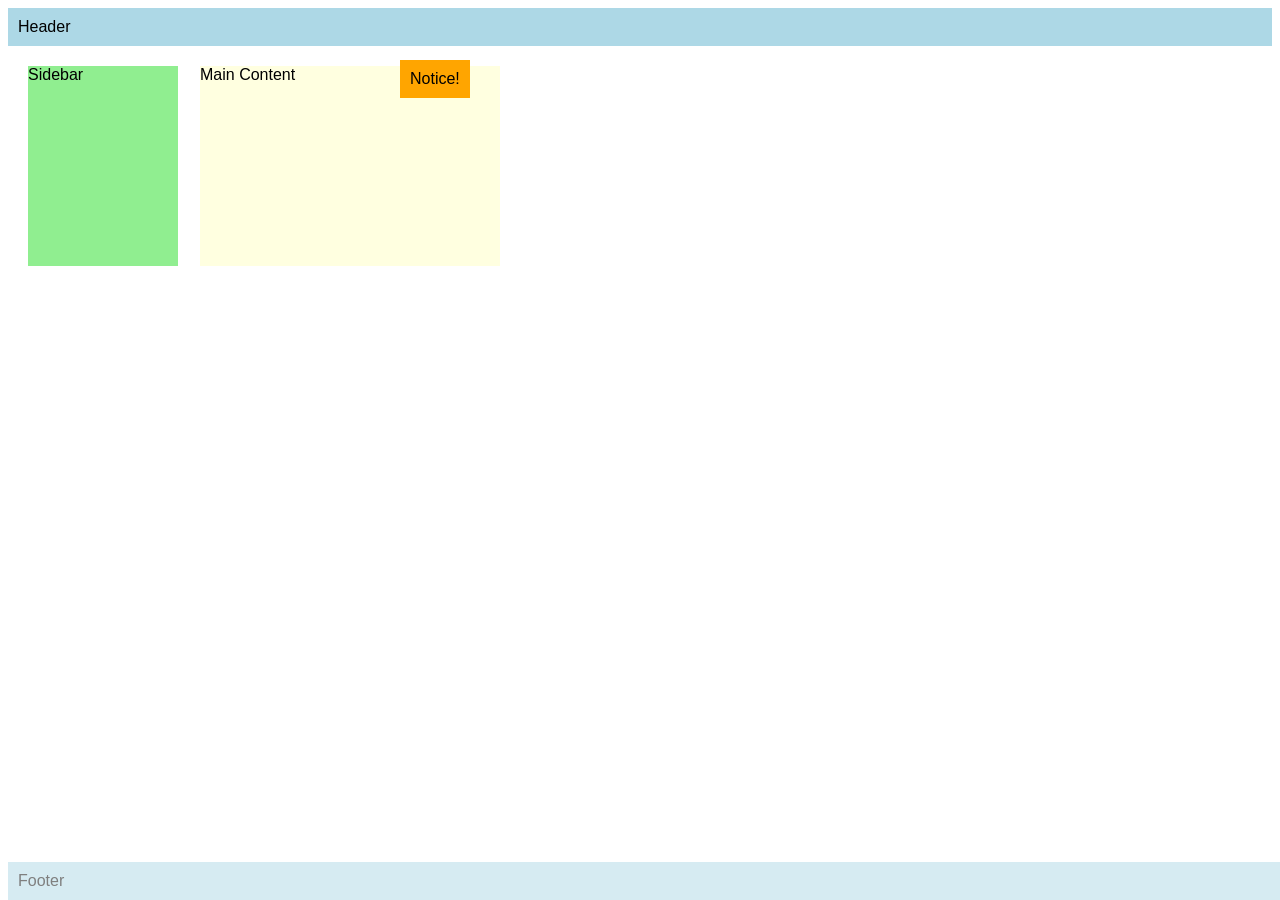
<file: public/CesiumCalaquianseatwork2.html>
<!DOCTYPE html>
<html>
<head>
  <meta name="author" content="Amanda Calaquian" />
  <meta name="revised" content="March 27, 2026" />
  <style>
    body { font-family: Arial, sans-serif; }

    .header, .footer {
      background: lightblue;
      padding: 10px;
    }

    .footer {
      opacity: 0.5;
      position: fixed;
      bottom: 0;
      width: 100%;
    }

    .sidebar {
      background: lightgreen;
      width: 150px;
      height: 200px;

      position: relative;
      top: 20px;
      left: 20px;
    }

    .content {
      background: lightyellow;
      width: 300px;
      height: 200px;

      position: absolute;
      top: 66px;
      left: 200px;

      z-index: 1;
    }

    .notice {
      position: absolute;
      top: 60px;
      left: 400px;
      background: orange;
      padding: 10px;
      z-index: 2;
    }

  </style>
</head>
<body>
  <div class="header">Header</div>
  <div class="sidebar">Sidebar</div>
  <div class="content">Main Content</div>
  <div class="notice">Notice!</div>
  <div class="footer">Footer</div>
</body>
</html>
</file>
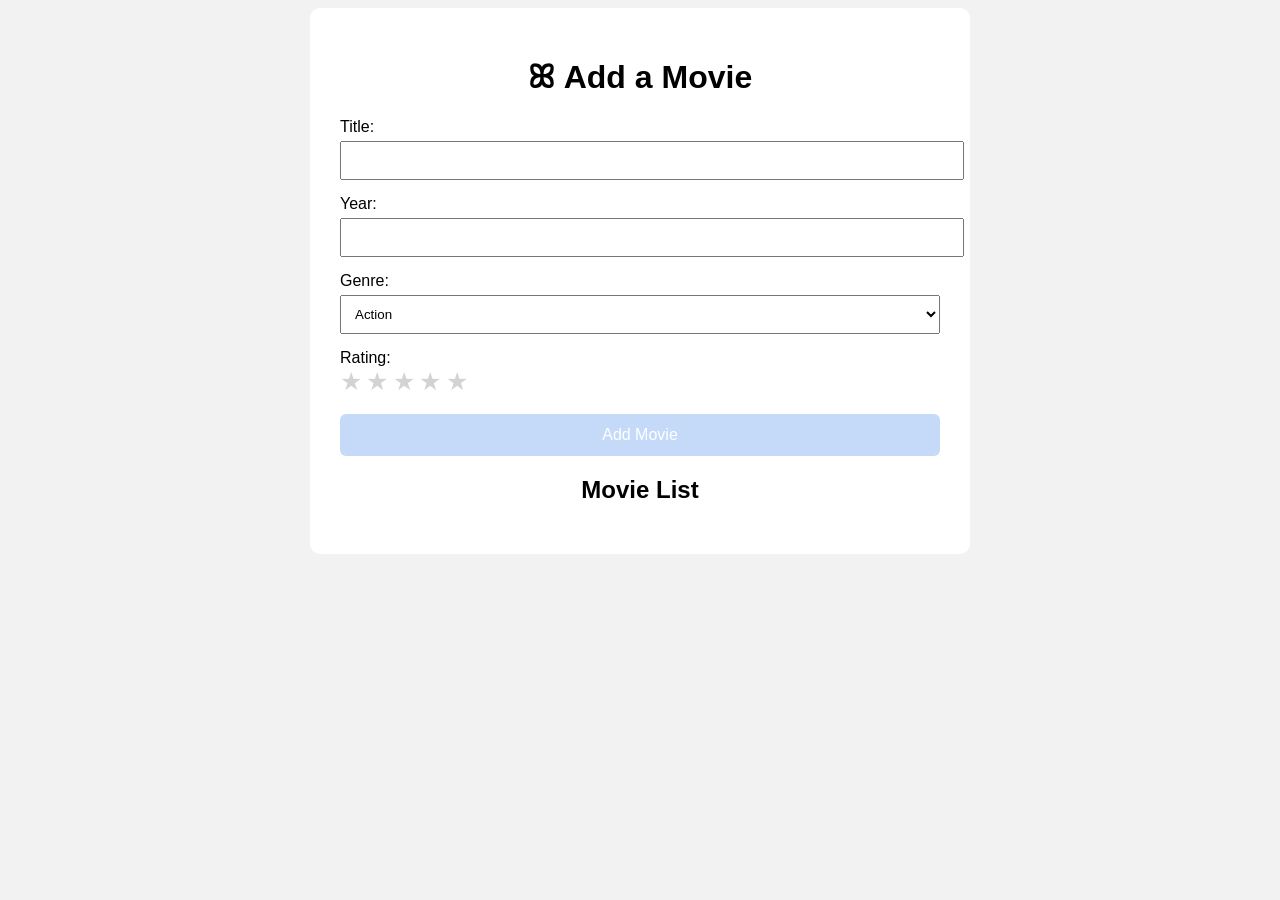
<file: public/q41gCesiumCalaquian.html>
<!DOCTYPE html>
<html>
<head>
    <title>Movie List</title>
    <link rel="icon" href="/assets/favicon.png">
    <link rel="stylesheet" href="style1.css">
</head>

<body>

<div class="container">

<h1>ꕤ Add a Movie </h1>

<form id="movieForm">

<label>Title:</label>
<input type="text" id="title" required>

<label>Year:</label>
<input type="number" id="year" required>

<label>Genre:</label>
<select id="genre">
<option>Action</option>
<option>Comedy</option>
<option>Drama</option>
<option>Sci-Fi</option>
<option>Horror</option>
<option>Romance</option>
<option>Fantasy</option>
</select>

<label>Rating:</label>

<div id="starContainer">
<span class="star" data-value="1">★</span>
<span class="star" data-value="2">★</span>
<span class="star" data-value="3">★</span>
<span class="star" data-value="4">★</span>
<span class="star" data-value="5">★</span>
</div>

<br>

<button type="submit">Add Movie</button>

</form>

<h2>Movie List</h2>

<div id="movieList"></div>

</div>

<script src="script1.js"></script>

</body>
</html>
</file>
<file: public/style1.css>
body{
    font-family: Arial;
    background:#f2f2f2;
}

.container{
    width:600px;
    margin:auto;
    background:white;
    padding:30px;
    border-radius:10px;
}

h1,h2{
    text-align:center;
}

input,select{
    width:100%;
    padding:10px;
    margin-top:5px;
    margin-bottom:15px;
}

button{
    width:100%;
    padding:12px;
    background:#c4daf8;
    color:white;
    border:none;
    border-radius:6px;
    font-size:16px;
}

.star{
    font-size:25px;
    cursor:pointer;
    color:lightgray;
}

.yellow{
    color:rgb(255, 237, 179);
}

.movie{
    border-bottom:1px solid #ccc;
    padding:10px;
}
</file>
